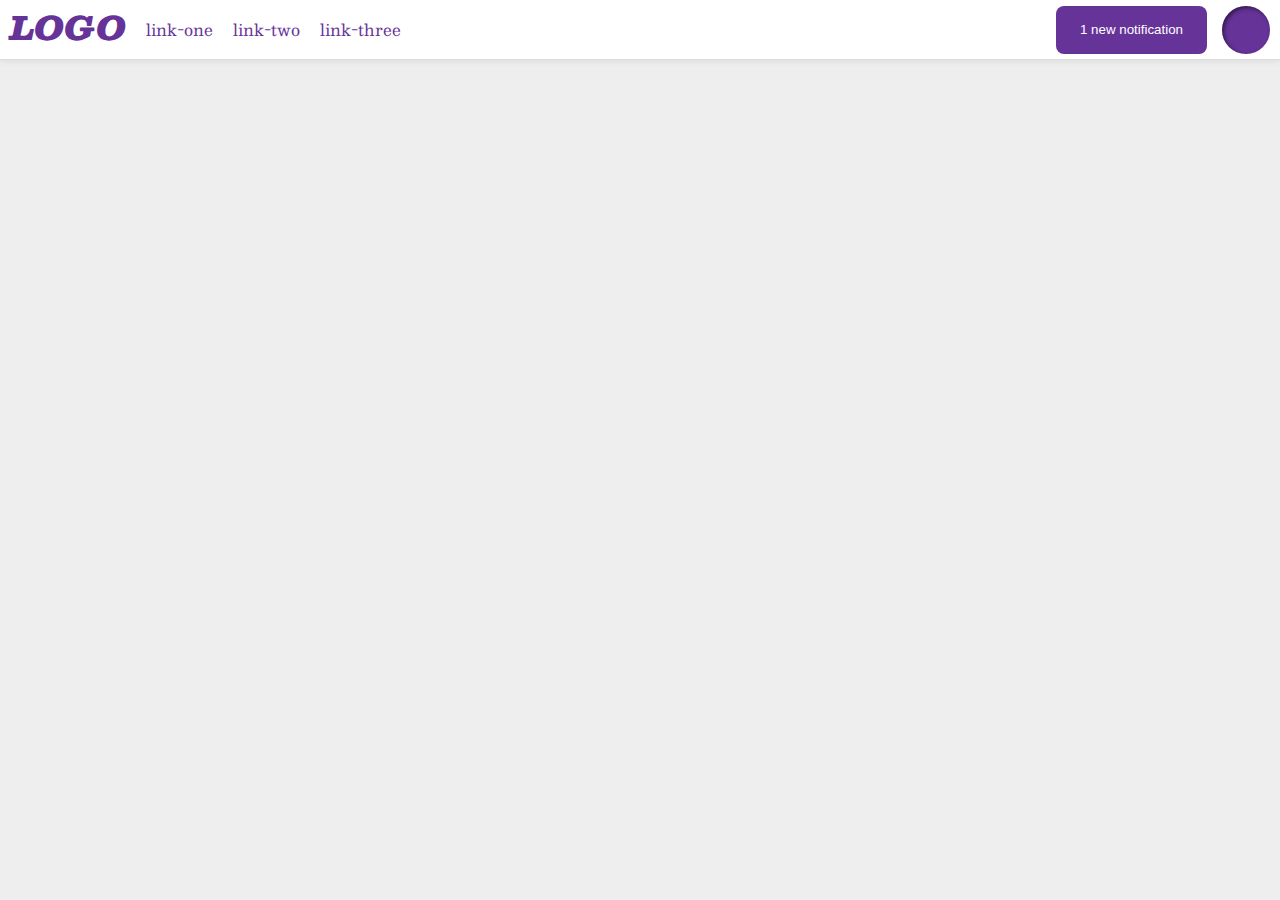
<file: flex/03-flex-header-2/index.html>
<!DOCTYPE html>
<html lang="en">
<head>
  <meta charset="UTF-8">
  <meta http-equiv="X-UA-Compatible" content="IE=edge">
  <meta name="viewport" content="width=device-width, initial-scale=1.0">
  <title>Flex Header 2</title>
  <link rel="stylesheet" href="style.css">
</head>
<body>
  <div class="header">
    <div class="left-side">
      <div class="logo">
        LOGO
      </div>
      <ul class="links">
        <li><a href="https://www.google.com">link-one</a></li>
        <li><a href="https://www.google.com">link-two</a></li>
        <li><a href="https://www.google.com">link-three</a></li>
      </ul>
    </div>
    <div class="right-side">
      <button class="notifications">
        1 new notification
      </button>
      <div class="profile-image"></div>
    </div>
  </div>
</body>
</html>
</file>
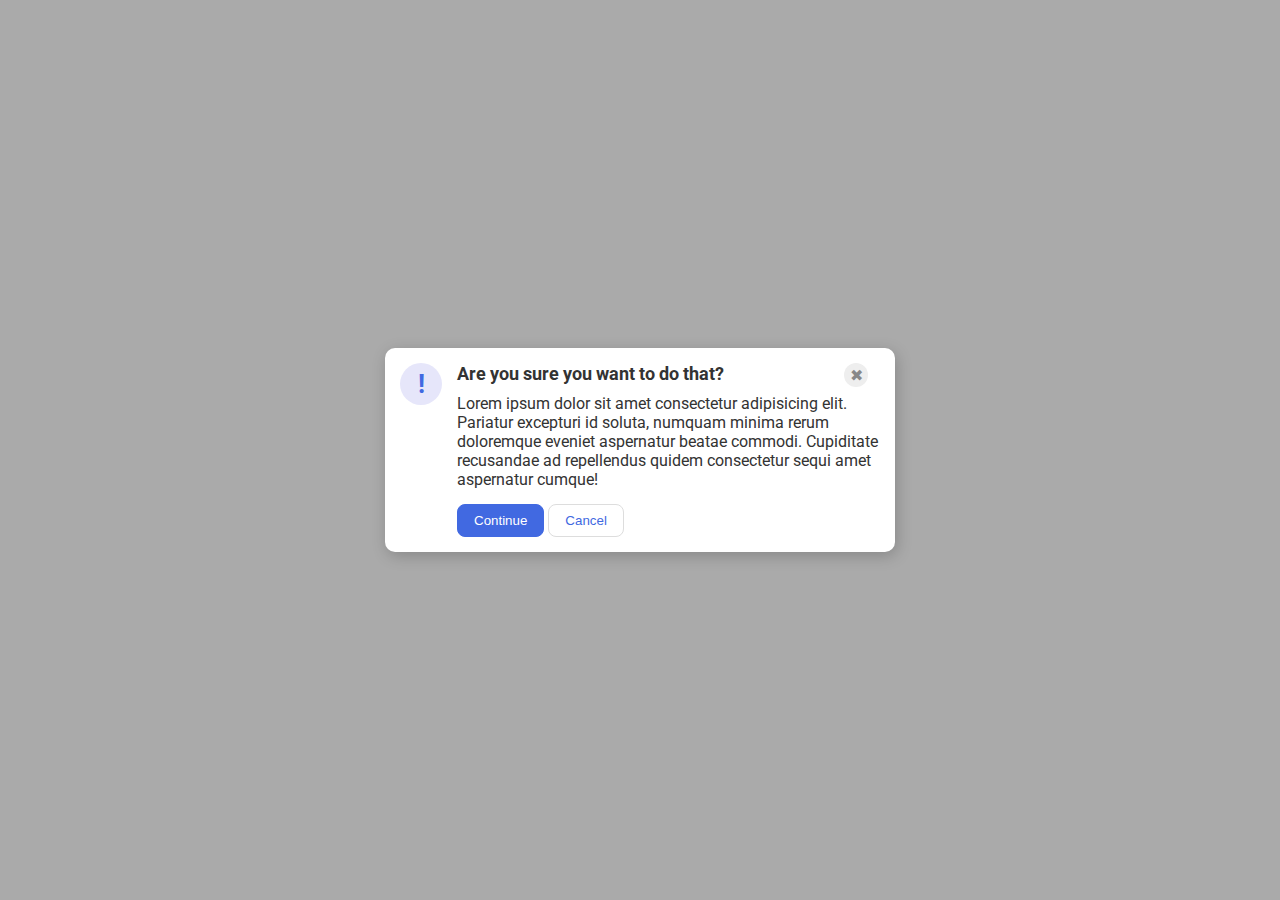
<file: flex/05-flex-modal/index.html>
<!DOCTYPE html>
<html lang="en">
<head>
  <meta charset="UTF-8">
  <meta http-equiv="X-UA-Compatible" content="IE=edge">
  <meta name="viewport" content="width=device-width, initial-scale=1.0">
  <link rel="stylesheet" href="style.css">
  <title>Modal</title>
</head>
<body>
  <div class="modal">
    <div class="column1">
      <div class="icon">!</div>
    </div>
    <div class="column2">

      <div class="topbar">
        <div class="header">Are you sure you want to do that?</div>
        <div class="close-button">✖</div>
      </div>
  
      <div class="text">Lorem ipsum dolor sit amet consectetur adipisicing elit. Pariatur excepturi id soluta, numquam minima rerum doloremque eveniet aspernatur beatae commodi. Cupiditate recusandae ad repellendus quidem consectetur sequi amet aspernatur cumque!</div>
      <button class="continue">Continue</button>
      <button class="cancel">Cancel</button>
      
    </div>
  </div>
</body>
</html>
</file>
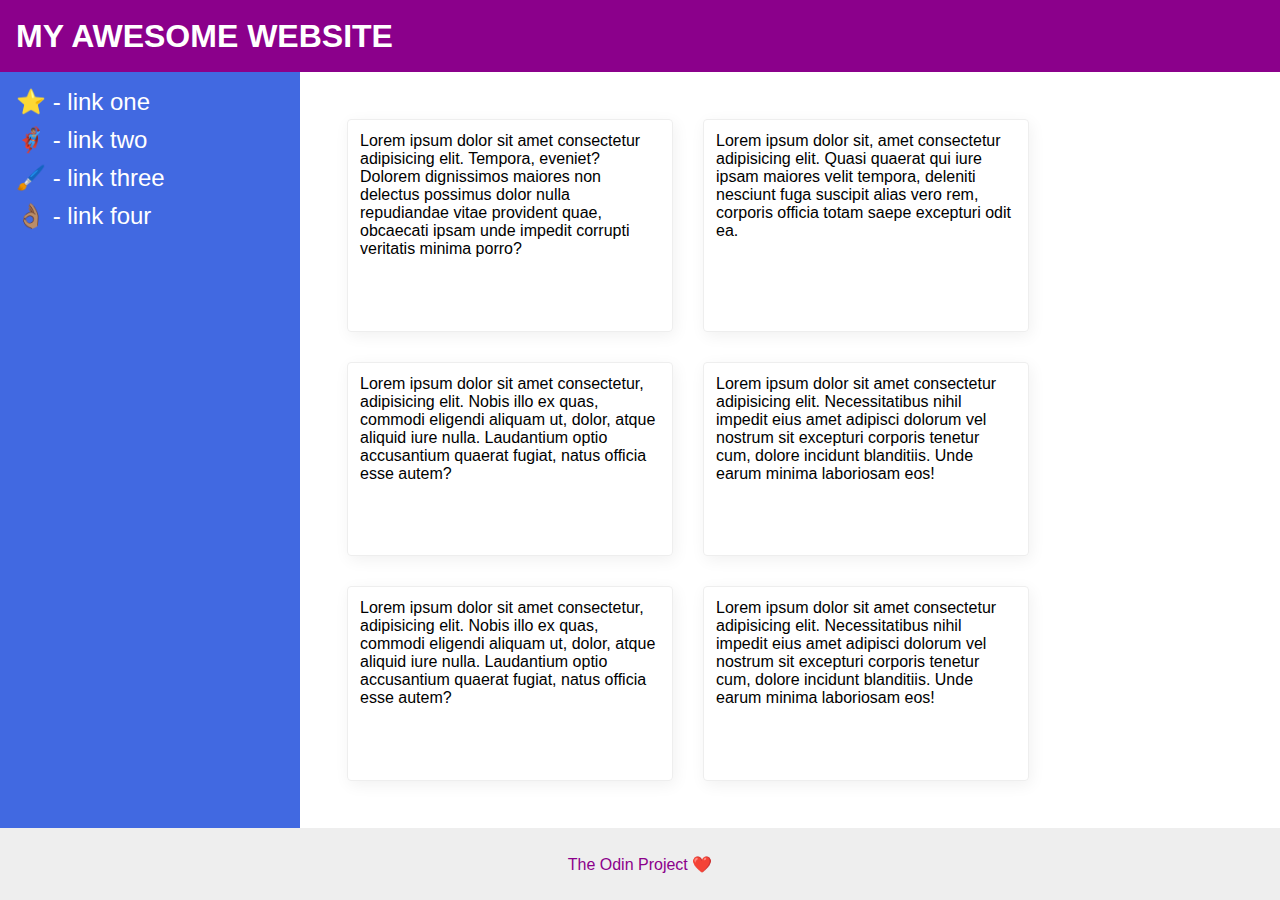
<file: flex/07-flex-layout-2/index.html>
<!DOCTYPE html>
<html lang="en">
<head>
  <meta charset="UTF-8">
  <meta http-equiv="X-UA-Compatible" content="IE=edge">
  <meta name="viewport" content="width=device-width, initial-scale=1.0">
  <title>The Holy Grail</title>
  <link rel="stylesheet" href="style.css">
</head>
<body>

  <div class="header">
    MY AWESOME WEBSITE
  </div>
  
  <div class="middle">
    <div class="sidebar">
      <ul>
        <li><a href="https://www.google.com">⭐ - link one</a></li>
        <li><a href="https://www.google.com">🦸🏽‍♂️ - link two</a></li>
        <li><a href="https://www.google.com">🖌️ - link three</a></li>
        <li><a href="https://www.google.com">👌🏽 - link four</a></li>
      </ul>
    </div>
    <div class="content">
      <div class="card">Lorem ipsum dolor sit amet consectetur adipisicing elit. Tempora, eveniet? Dolorem dignissimos maiores non delectus possimus dolor nulla repudiandae vitae provident quae, obcaecati ipsam unde impedit corrupti veritatis minima porro?</div>
      <div class="card">Lorem ipsum dolor sit, amet consectetur adipisicing elit. Quasi quaerat qui iure ipsam maiores velit tempora, deleniti nesciunt fuga suscipit alias vero rem, corporis officia totam saepe excepturi odit ea.</div>
      <div class="card">Lorem ipsum dolor sit amet consectetur, adipisicing elit. Nobis illo ex quas, commodi eligendi aliquam ut, dolor, atque aliquid iure nulla. Laudantium optio accusantium quaerat fugiat, natus officia esse autem?</div>
      <div class="card">Lorem ipsum dolor sit amet consectetur adipisicing elit. Necessitatibus nihil impedit eius amet adipisci dolorum vel nostrum sit excepturi corporis tenetur cum, dolore incidunt blanditiis. Unde earum minima laboriosam eos!</div>
      <div class="card">Lorem ipsum dolor sit amet consectetur, adipisicing elit. Nobis illo ex quas, commodi eligendi aliquam ut, dolor, atque aliquid iure nulla. Laudantium optio accusantium quaerat fugiat, natus officia esse autem?</div>
      <div class="card">Lorem ipsum dolor sit amet consectetur adipisicing elit. Necessitatibus nihil impedit eius amet adipisci dolorum vel nostrum sit excepturi corporis tenetur cum, dolore incidunt blanditiis. Unde earum minima laboriosam eos!</div>
    </div>
  </div>

  <div class="footer">
    The Odin Project ❤️
  </div>
</body>
</html>
</file>
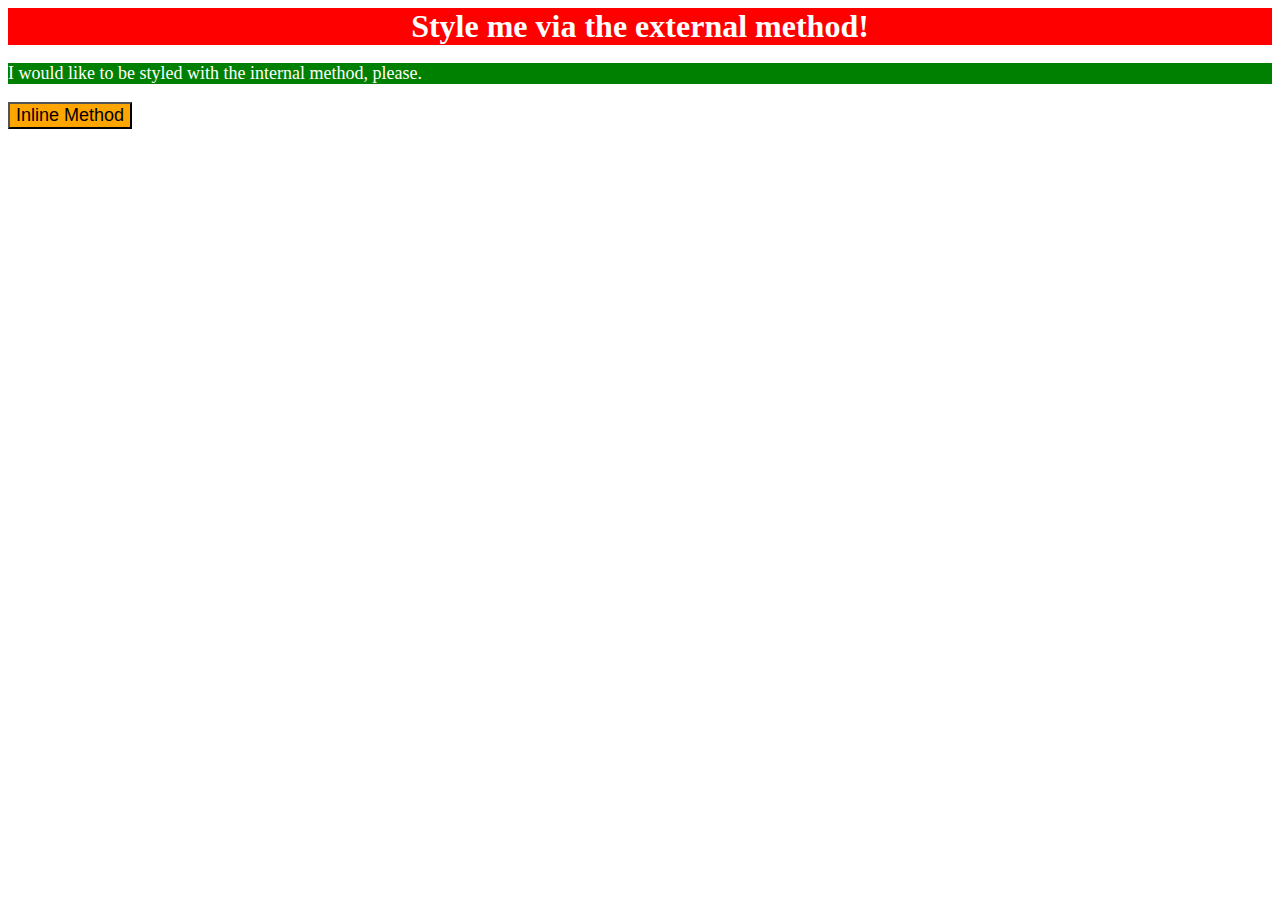
<file: foundations/01-css-methods/index.html>
<!DOCTYPE html>
<html lang="en">
<head>
  <meta charset="UTF-8">
  <meta http-equiv="X-UA-Compatible" content="IE=edge">
  <meta name="viewport" content="width=device-width, initial-scale=1.0">
  <title>Methods for Adding CSS</title>
  <link rel="stylesheet" href="./styles.css" />
  <style>
    p {
      background-color: green;
      color: white;
      font-size: 18px;
    }
  </style>
</head>
<body>
  <div>Style me via the external method!</div>
  <p>I would like to be styled with the internal method, please.</p>
  <button style="background-color: orange; font-size: 18px;">Inline Method</button>
</body>
</html>
</file>
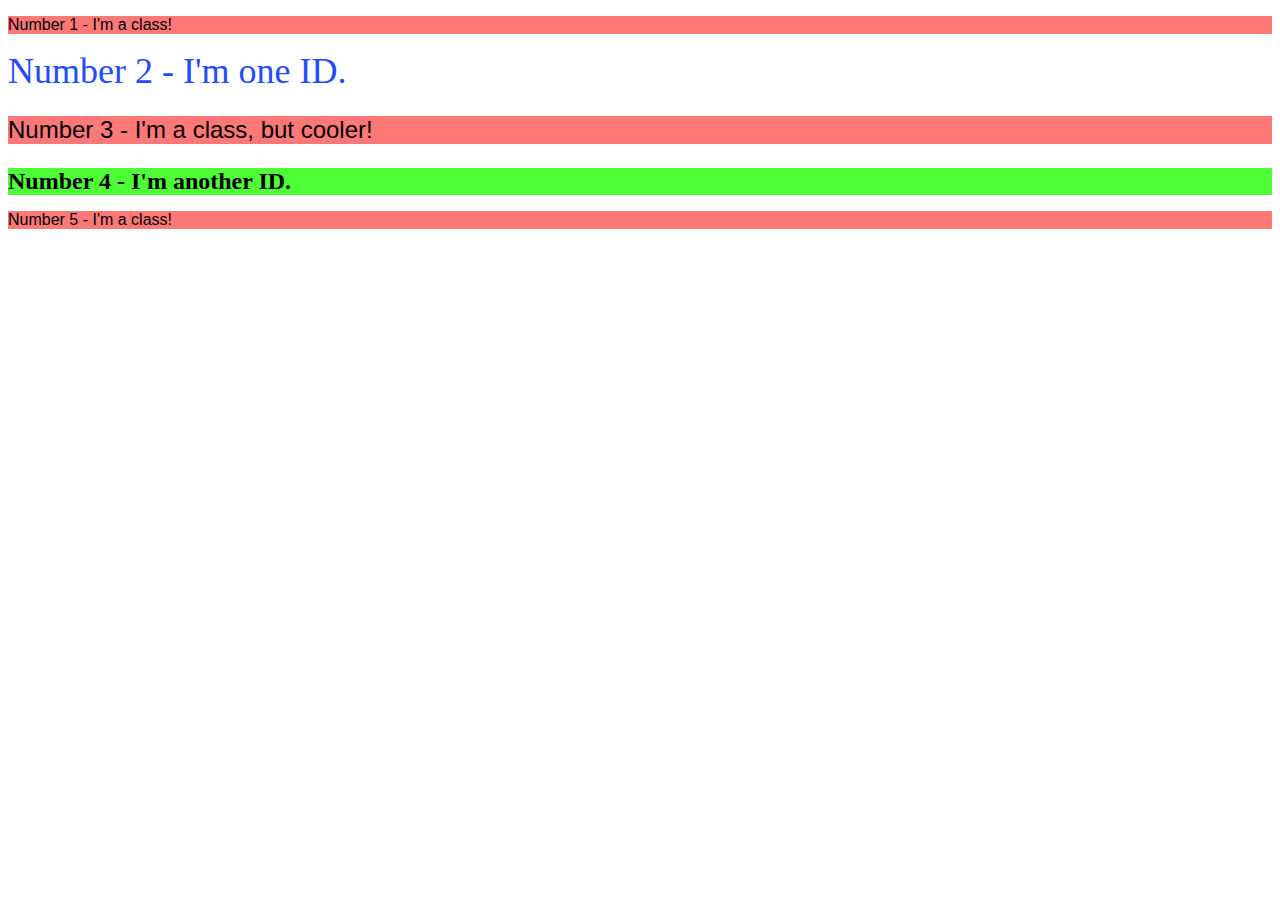
<file: foundations/02-class-id-selectors/index.html>
<!DOCTYPE html>
<html lang="en">
<head>
  <meta charset="UTF-8">
  <meta http-equiv="X-UA-Compatible" content="IE=edge">
  <meta name="viewport" content="width=device-width, initial-scale=1.0">
  <title>Class and ID Selectors</title>
  <link rel="stylesheet" href="style.css">
</head>
<body>
  <p class="pclass">Number 1 - I'm a class!</p>
  <div id="oneID">Number 2 - I'm one ID.</div>
  <p class="pclass coolerpclass">Number 3 - I'm a class, but cooler!</p>
  <div id="anotherID">Number 4 - I'm another ID.</div>
  <p class="pclass">Number 5 - I'm a class!</p>
</body>
</html>
</file>
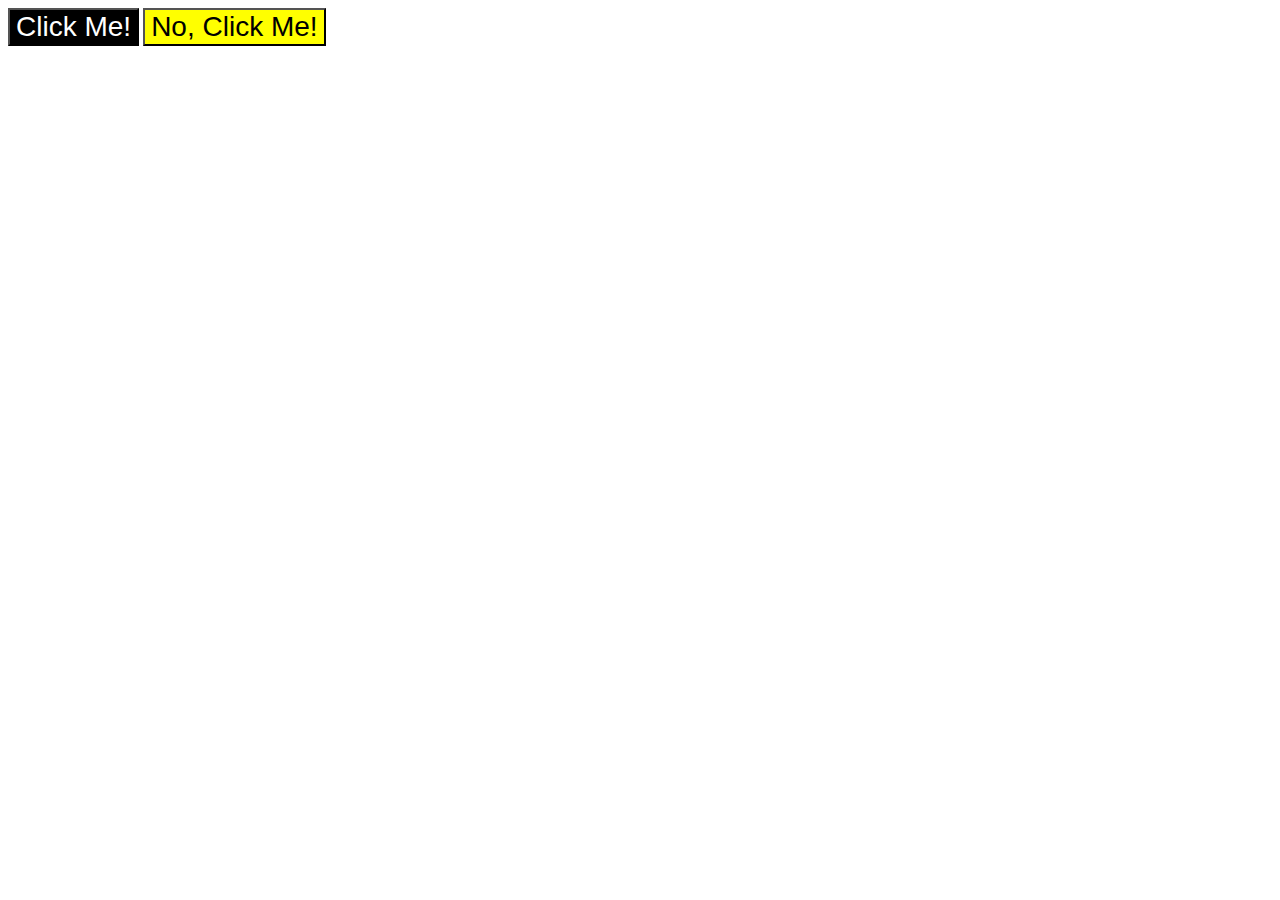
<file: foundations/03-grouping-selectors/index.html>
<!DOCTYPE html>
<html lang="en">
<head>
  <meta charset="UTF-8">
  <meta http-equiv="X-UA-Compatible" content="IE=edge">
  <meta name="viewport" content="width=device-width, initial-scale=1.0">
  <title>Grouping Selectors</title>
  <link rel="stylesheet" href="style.css">
</head>
<body>
  <button class="element1">Click Me!</button>
  <button class="element2">No, Click Me!</button>
</body>
</html>
</file>
<file: flex/03-flex-header-2/style.css>
/* this is some magical font-importing.  
you'll learn about it later. */
@import url('https://fonts.googleapis.com/css2?family=Besley:ital,wght@0,400;1,900&display=swap');

body {
  margin: 0;
  background: #eee;
  font-family: Besley, serif;
}

.header {
  background: white;
  border-bottom: 1px solid #ddd;
  box-shadow: 0 0 8px rgba(0,0,0,.1);
  display: flex;
  justify-content: center;
  align-items: center;
}

.profile-image {
  background: rebeccapurple;
  box-shadow: inset 2px 2px 4px rgba(0,0,0,.5);
  border-radius: 50%;
  width: 48px;
  height:  48px;
}

.logo {
  color: rebeccapurple;
  font-size: 32px;
  font-weight: 900;
  font-style: italic;
  margin-left: 10px;
}

button {
  border: none;
  border-radius: 8px;
  background: rebeccapurple;
  color: white;
  padding: 8px 24px;
}

a {
  /* this removes the line under our links */
  text-decoration: none;
  color: rebeccapurple;
}

ul {
  list-style-type: none;
  display: flex;
  margin-left: -30px;
}

li {
  margin: 0 10px;
}

.left-side {
  margin-right: auto;
  display: flex;
}

.right-side {
  margin-left: auto;
  display: flex;
  margin-right: 10px;
  gap: 15px;
}
</file>
<file: flex/05-flex-modal/style.css>
@import url('https://fonts.googleapis.com/css2?family=Roboto:wght@400;700&display=swap');

html, body {
  height: 100%;
}

body {
  font-family: Roboto, sans-serif;
  margin: 0;
  background: #aaa;
  color: #333;
  /* I'll give you this one for free lol */
  display: flex;
  align-items: center;
  justify-content: center;
}

.modal {
  background: white;
  width: 480px;
  border-radius: 10px;
  box-shadow: 2px 4px 16px rgba(0,0,0,.2);
  padding: 15px;
  display: flex;
  flex-direction: row;
}

.icon {
  color: royalblue;
  font-size: 26px;
  font-weight: 700;
  background: lavender;
  width: 42px;
  height: 42px;
  border-radius: 50%;
  display: flex;
  align-items: center;
  justify-content: center;
  margin-right: 15px;
}

.close-button {
  background: #eee;
  border-radius: 50%;
  color: #888;
  font-weight: 400;
  font-size: 16px;
  height: 24px;
  width: 24px;
  display: flex;
  align-items: center;
  justify-content: center;
}

button {
  padding: 8px 16px;
  border-radius: 8px;
}

button.continue {
  background: royalblue;
  border: 1px solid royalblue;
  color: white;
}

button.cancel {
  background: white;
  border: 1px solid #ddd;
  color: royalblue;
}

.topbar {
  display: flex;
  flex-direction: row;
}

.header {
  margin-right: 120px;
  font-weight: bold;
  font-size: 115%;
  margin-bottom: 10px;
}

.text {
  margin-bottom: 15px;
}
</file>
<file: flex/07-flex-layout-2/style.css>
body {
  font-family: -apple-system, BlinkMacSystemFont, 'Segoe UI', Roboto, Oxygen, Ubuntu, Cantarell, 'Open Sans', 'Helvetica Neue', sans-serif;
  margin: 0;
  min-height: 100vh;
  display: flex;
  flex-direction: column;
}

a {
  text-decoration: none;
  color: white;
}

.header {
  height: 72px;
  background: darkmagenta;
  color: white;
  font-size: 32px;
  font-weight: 900;
  padding-left: 16px;
  display:flex;
  flex-direction:column;
  justify-content:center;
}

.footer {
  height: 72px;
  background: #eee;
  color: darkmagenta;
  display: flex;
  justify-content: center;
  align-items: center;
}

.sidebar {
  width: 300px;
  background: royalblue;
  display: flex;
  justify-content: flex-start;
  flex-shrink: 0;
}

.card {
  border: 1px solid #eee;
  box-shadow: 2px 4px 16px rgba(0,0,0,.06);
  border-radius: 4px;
  padding: 12px;
  margin: 15px;
  width: 300px;
}

.middle {
  margin: auto;
  display: flex;
  flex: 1;
}

ul {
  list-style-type: none;
  margin: 0;
  padding: 16px;
  display: flex;
  gap: 10px;
  flex-direction: column;
  font-size: 24px;
}

.content {
  padding: 32px;
  display: flex;
  flex-grow: 0;
  flex-wrap: wrap;
}
</file>
<file: foundations/01-css-methods/styles.css>
div {
    background-color: red;
    color: white;
    font-size: 32px;
    text-align: center;
    font-weight: bold;
}
</file>
<file: foundations/02-class-id-selectors/style.css>
.pclass {
    background-color: rgb(255,120,120);
    font-family: Verdana, sans-serif;
}

#oneID {
    color: rgb(35,76, 255);
    font-size: 36px;
}

.coolerpclass {
    font-size: 24px;
}

#anotherID {
    background-color: rgb(78,255,56);
    font-size: 24px;
    font-weight: bold;
}
</file>
<file: foundations/03-grouping-selectors/style.css>
.element1 {
    background-color: black;
    color: white;
}

.element2 {
    background-color: yellow;
}

button {
    font-size: 28px;
    font-family: Helvetica, "Times New Roman", sans-serif;
}
</file>
